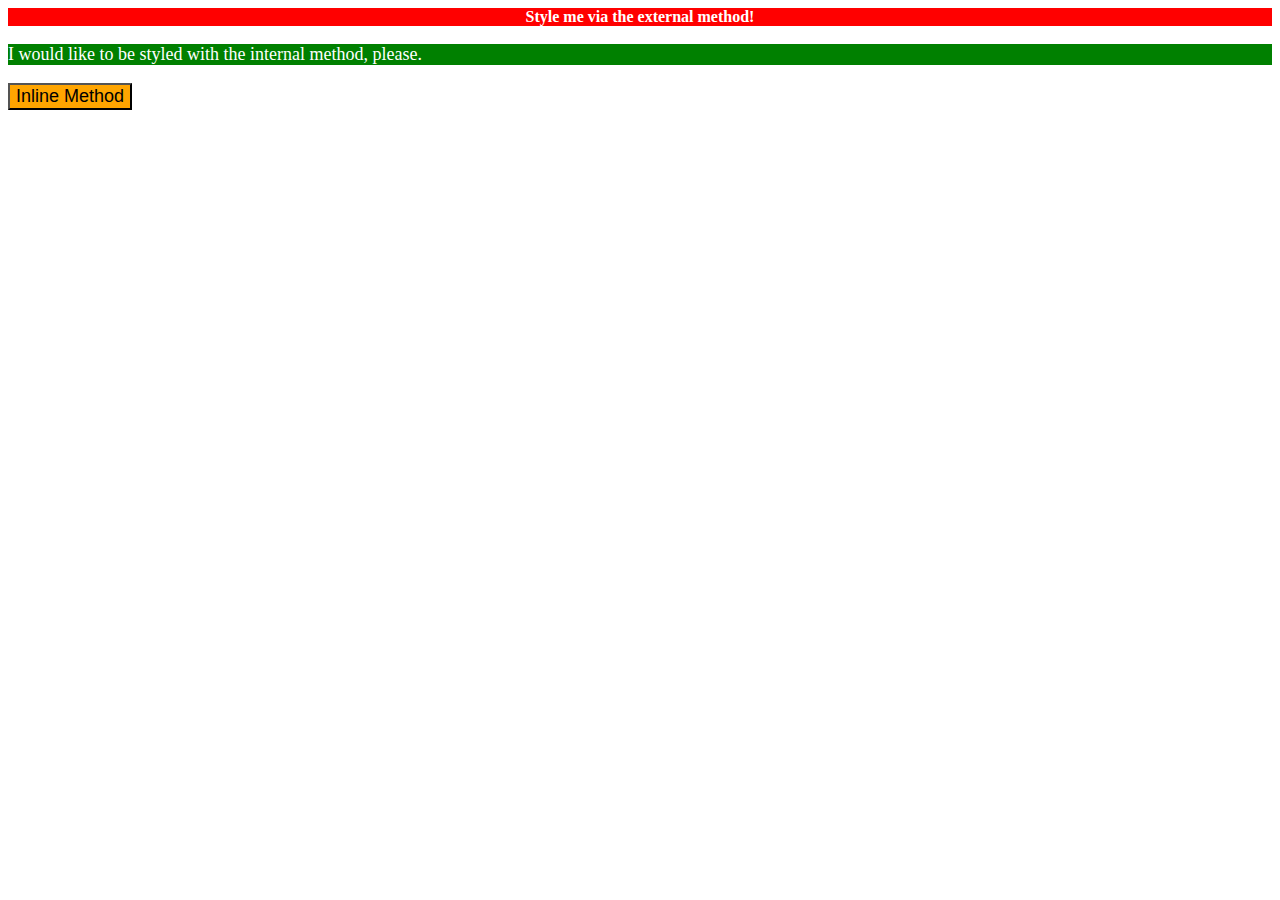
<file: foundations/01-css-methods/index.html>
<!DOCTYPE html>
<html lang="en">

  <head>

    <meta charset="UTF-8">
    <meta http-equiv="X-UA-Compatible" content="IE=edge">
    <meta name="viewport" content="width=device-width, initial-scale=1.0">
    <link rel="stylesheet" href="style.css">
    <title>Methods for Adding CSS</title>

    <style>
      p {
        background-color: green; color: white;font-size: 18px;

      }

    </style>
    
  </head>
  <body>
    <div class="external">Style me via the external method!</div>
    <p>I would like to be styled with the internal method, please.</p>
    <button style="background-color: orange;font-size: 18px;">Inline Method</button>
  </body>
</html>
</file>
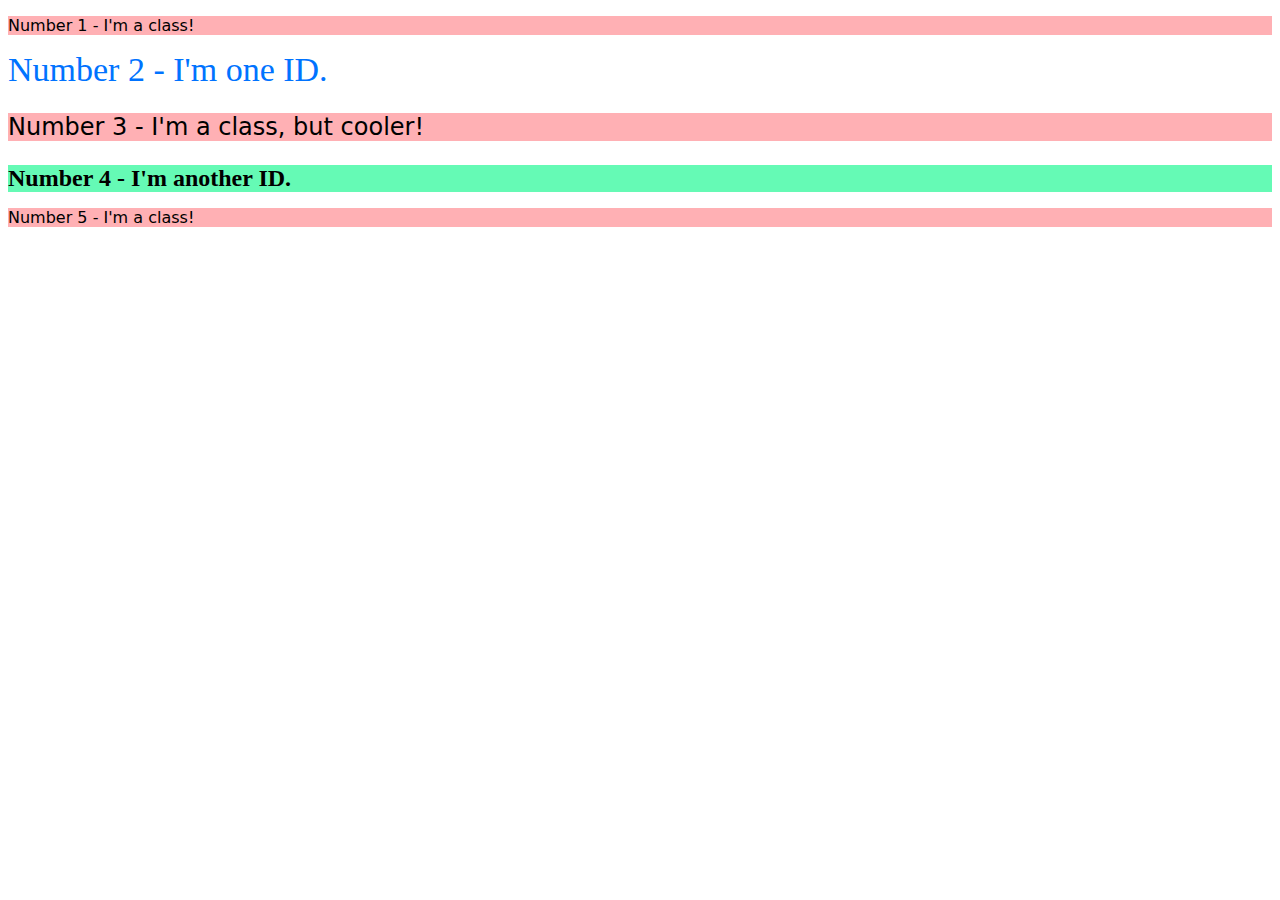
<file: foundations/02-class-id-selectors/index.html>
<!DOCTYPE html>
<html lang="en">
  <head>
    <meta charset="UTF-8">
    <meta http-equiv="X-UA-Compatible" content="IE=edge">
    <meta name="viewport" content="width=device-width, initial-scale=1.0">
    <title>Class and ID Selectors</title>
    <link rel="stylesheet" href="style.css">
  </head>
  <body>
    <p class="three">Number 1 - I'm a class!</p>
    <div id="two">Number 2 - I'm one ID.</div>
    <p class="three cooler">Number 3 - I'm a class, but cooler!</p>
    <div id="four" class="cooler">Number 4 - I'm another ID.</div>
    <p class="three" >Number 5 - I'm a class!</p>
  </body>
</html>
</file>
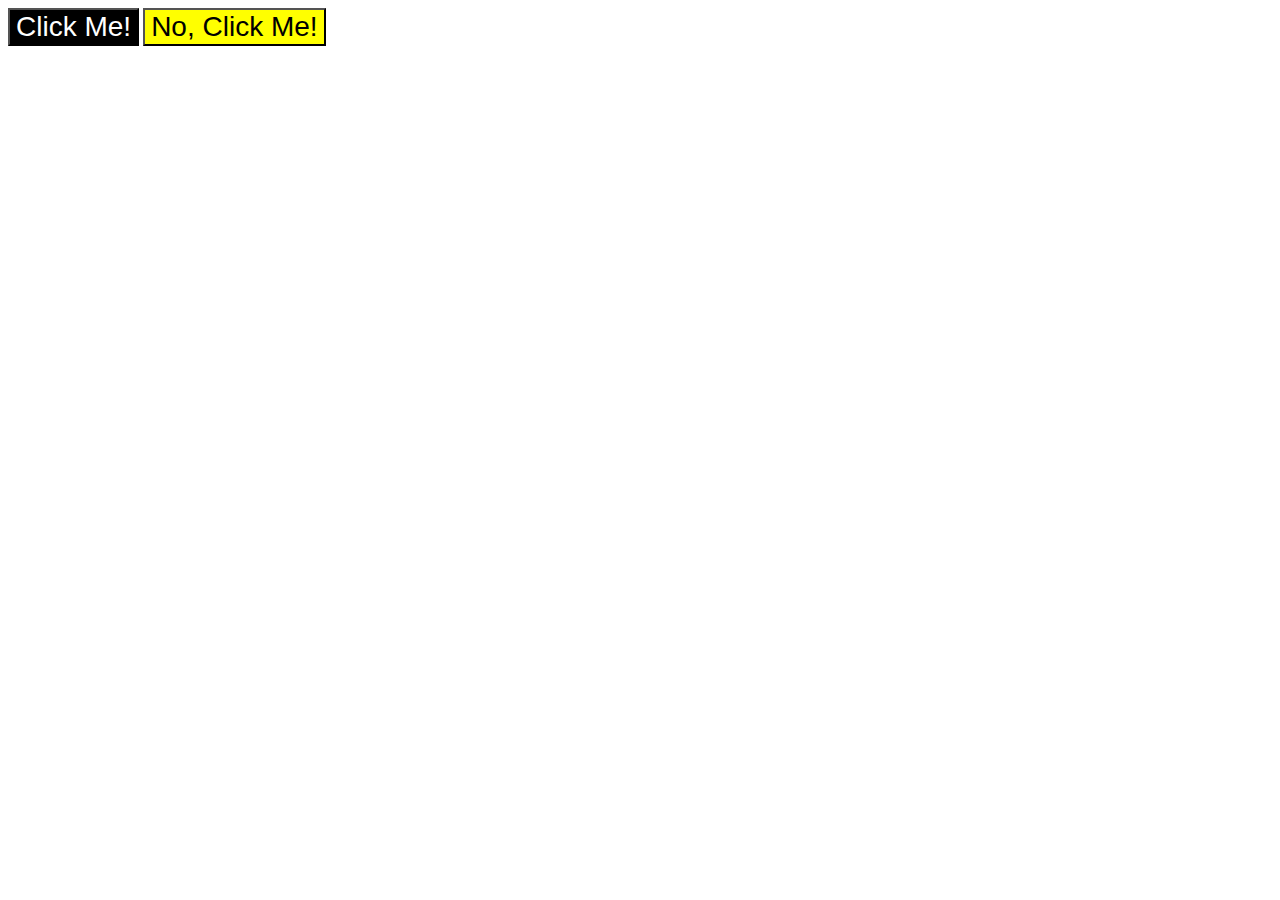
<file: foundations/03-grouping-selectors/index.html>
<!DOCTYPE html>
<html lang="en">
  <head>
    <meta charset="UTF-8">
    <meta http-equiv="X-UA-Compatible" content="IE=edge">
    <meta name="viewport" content="width=device-width, initial-scale=1.0">
    <title>Grouping Selectors</title>
    <link rel="stylesheet" href="style.css">
  </head>
  <body>
    <button class="uniq1">Click Me!</button>
    <button class="uniq2">No, Click Me!</button>
  </body>
</html>
</file>
<file: foundations/01-css-methods/style.css>
.external {
color: white; 
background-color: red; 
font-size 32px; 
font-weight: 800; 
text-align: center;
}
</file>
<file: foundations/02-class-id-selectors/style.css>
.three {
background-color: rgb(255, 176, 180);
font-family: Verdana,DejaVu sans, sans-serif;
}

.cooler {
font-size: 24px;
}

#two {
color:rgb(0, 115, 255); 
font-size: 34px;
}

#four {
background-color: rgb(101, 250, 181);
font-weight: bold;

}
</file>
<file: foundations/03-grouping-selectors/style.css>
.uniq1, .uniq2 {
font-size: 28px;
font-style: Helvetica, "Times New Roman", sans-serif
}

.uniq1 {
    background-color: black;
    color: white;
}

.uniq2 {
    background-color: yellow;
}
</file>
